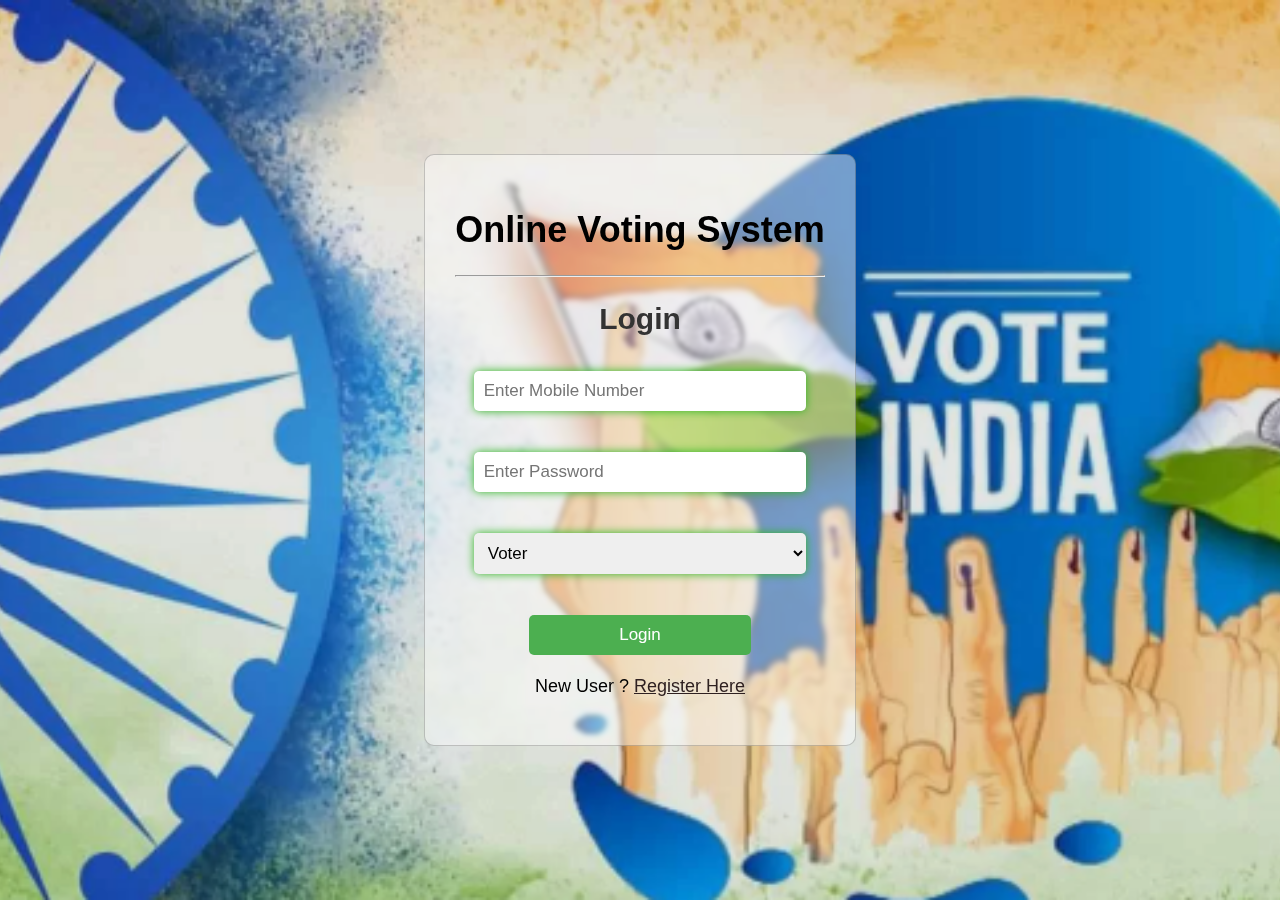
<file: ONLINE_VOTING_SYSTEM/index.html>
<html>

    <head>
        <title>Online Voting System - Home </title>
        <link rel="stylesheet" href="routes\css\stylesheet.css">
        
    </head>
    
    <body>
        <div class="login-container">
       <center>
        <div id ="headerSection">
            <h1>Online Voting System</h1>
        </div>
        <hr>

        <div id="bodySection">
            <form action="api/login.php" method="POST">
            <h2>Login</h2>
            <input type="number" name="mobile" placeholder="Enter Mobile Number"><br><br>
            <input type="password" name="password" placeholder="Enter Password"><br><br>
            <select id="dropbox" name="role" id="">
                <option value="1">Voter</option>
                <option value="2">Group</option>
            </select><br><br>
            <button id="loginbutton" type="submit">Login</button><br><br>
            New User ? <a href="routes\register.html">Register Here</a>
            
            </form>
        </center>
    </div>

    
    </body>
</html>
</file>
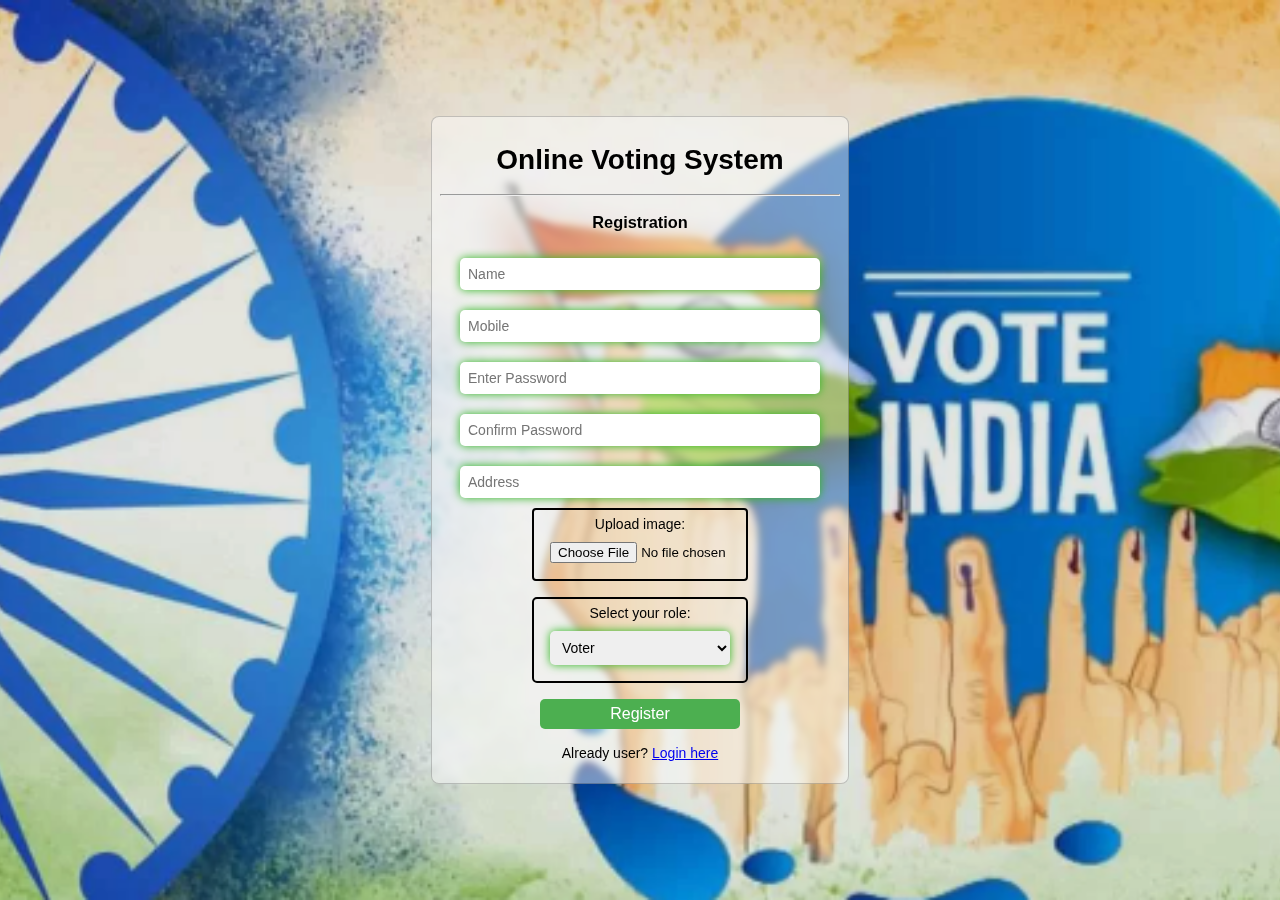
<file: ONLINE_VOTING_SYSTEM/routes/register.html>
<html>
  <head>
    <title>Online Voting System - Registration</title>
    <link rel="stylesheet" href="../routes/css/stylesheet.css" />
  </head>

  <body>
    <div class="register-container">
    <style>
      #address {
        width: 90%;
      }

      #imagepart {
        border: 2px solid black;
        border-radius: 4px;
        padding: 6px;
        width: 50%;
      }

      #role {
        border: 2px solid black;
        border-radius: 5px;
        padding: 6px;
        width: 50%;
      }

      #role select {
        border-radius: 5px;
        padding: 8px;
      }
    </style>

    <center>
      <div id ="headerSection">
        <h1>Online Voting System</h1>
        </div>
        <hr>
        <h3>Registration</h3>
        <form
          action="../api/register.php"
          method="POST"
          enctype="multipart/form-data">
          <input type="text" name="name" placeholder="Name" />
          <input type="number" name="mobile" placeholder="Mobile" /><br>
          <input type="password" name="password" placeholder="Enter Password" />
          <input
            type="password"
            name="cpassword"
            placeholder="Confirm Password"
          /><br />
          <input
            id="address"
            type="text"
            name="address"
            placeholder="Address"
          /><br />
          <div id="imagepart">
            Upload image: <input type="file" name="photo" />
          </div>
          <br />
          <div id="role">
            Select your role:
            <select name="role">
              <option value="1">Voter</option>
              <option value="2">Group</option>
            </select>
          </div>
          <br />
          <button
            style="
              padding: 6px;
              border-radius: 5px;
              font-size: 16px;
              width: 50%;
              background-color: #4caf50;
              color: white;
            "
          >
            Register</button
          ><br ><br>
          Already user? <a href="../">Login here</a>
        </form>
      </div>
    </center>
  </body>
</html>
</file>
<file: ONLINE_VOTING_SYSTEM/routes/css/stylesheet.css>
body{
    background-image: url("../css/bg1.png"); 
    background-size: cover;
    background-position: center;
    font-family: Arial, sans-serif;
    display: flex;
    justify-content: center;
    align-items: center;
    height: 100vh;
    margin: 0;

    
}

.login-container {
    background-color: rgba(255, 255, 255, 0.454);
    padding: 30px;
    font-size: 18px;
    border-radius: 10px;
    border: 1px solid rgba(0, 0, 0, 0.2);
    backdrop-filter: blur(2px);
  }
.login-container h2 {
    text-align: center;
    font-size: 30px;
    color: #333;
  }

  .login-container input[type="number"] ,
  .login-container input[type="password"],
  .login-container select  {
    width: 90%;
    padding: 10px;
    font-size: 17px;
    margin: 10px 0;
    border: none;
    border-radius: 5px;
    outline: none;
    box-shadow: 0 0 10px #2fb520;
  }

  .login-container #loginbutton {
    width: 60%;
    padding: 10px;
    font-size: 17px;
    margin-top: 10px;
    border: none;
    border-radius: 5px;
    background-color: #4caf50;
    color: white;
    cursor: pointer;
  }

  .login-container #loginbutton:hover {
    background-color: #45a049;
  }

  .login-container a {
    color: #2f2121;
  }

  .register-container {
    background-color: rgba(255, 255, 255, 0.454);
    padding: 8px;
    font-size: 14px;
    border-radius: 8px;
    border: 1px solid rgba(0, 0, 0, 0.2);
    backdrop-filter: blur(3px); 
    width: 50%; 
    max-width: 400px; 
    margin: 30px auto; 
  }

    .register-container input[type="text"],
    .register-container input[type="number"],
    .register-container input[type="password"],
    .register-container select {
            width: 90%;
            padding: 8px;
            font-size: 14px;
            margin: 10px 0;
            border: none;
            border-radius: 5px;
            outline: none;
            box-shadow: 0 0 10px #2fb520;
        }

        .register-container input[type="file"] {
            border-radius: 5px;
            padding: 10px;
            
        }

        .register-container button {
            padding: 10px;
            border-radius: 5px;
            font-size: 15px;
            width: 50%; 
            background-color: #09e3ac;
            color: white;
            border: none;
            cursor: pointer;
        }

        .register-container button:hover {
            background-color: #05b56c;
            padding: 8px;
            border-radius: 10px;
            font-size: 15px;
            width: 10%;
            background-color: #09e3b0;
            color: white;
        }
</file>
